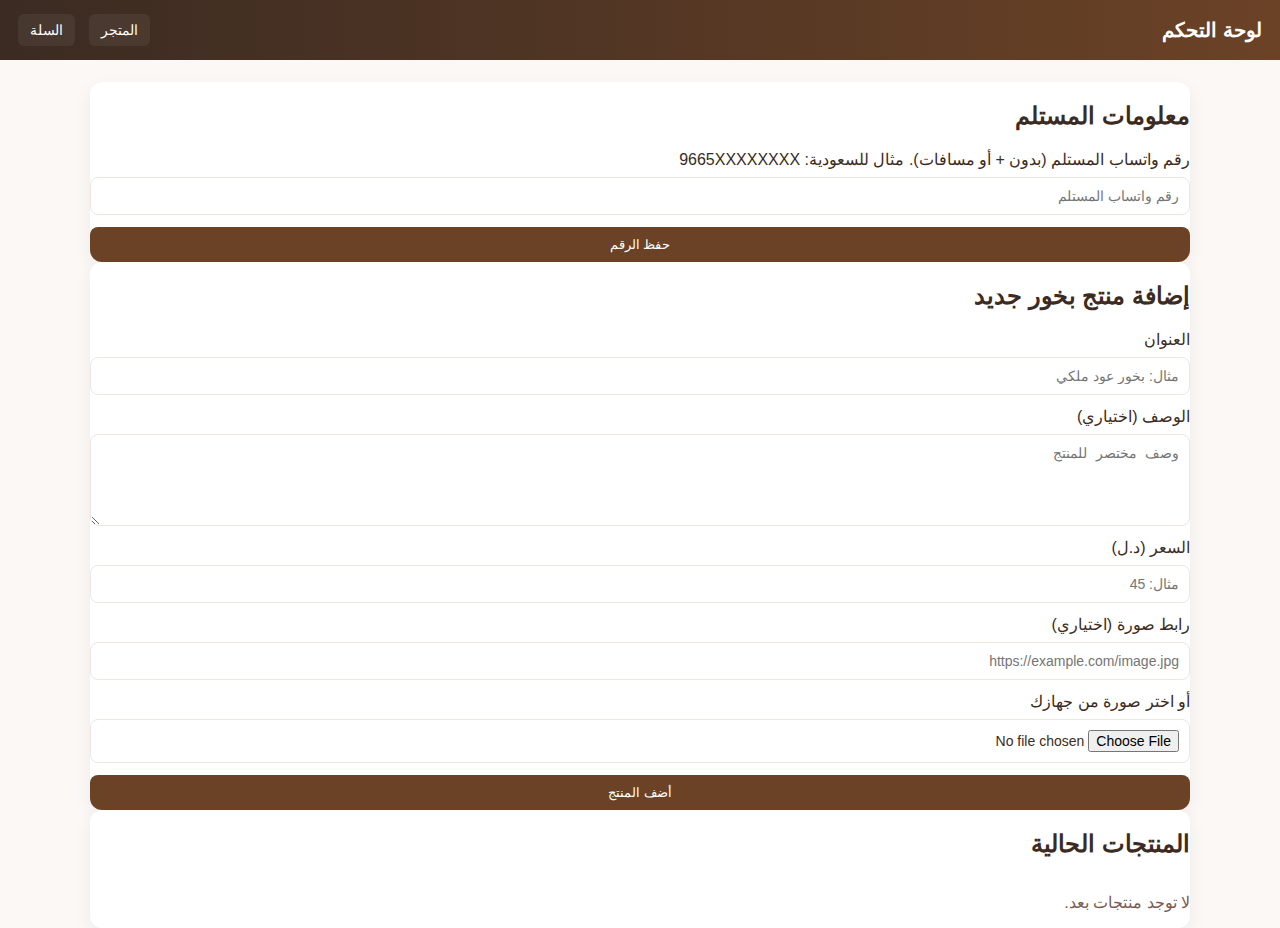
<file: admin.html>
<!doctype html>
<html lang="ar" dir="rtl">
<head>
  <meta charset="utf-8" />
  <meta name="viewport" content="width=device-width,initial-scale=1" />
  <title>لوحة التحكم - المتجر</title>
  <link rel="stylesheet" href="styles.css">
</head>
<body>
  <header class="site-header">
    <div class="brand">لوحة التحكم</div>
    <nav>
      <a class="nav-link" href="index.html">المتجر</a>
      <a class="nav-link" href="checkout.html">السلة</a>
    </nav>
  </header>

  <main class="container">
    <section class="card">
      <h2>معلومات المستلم</h2>
      <label>رقم واتساب المستلم (بدون + أو مسافات). مثال للسعودية: 9665XXXXXXXX</label>
      <input id="sellerPhone" placeholder="رقم واتساب المستلم" />
      <button id="savePhone">حفظ الرقم</button>
    </section>

    <section class="card">
      <h2>إضافة منتج بخور جديد</h2>
      <label>العنوان</label>
      <input id="title" placeholder="مثال: بخور عود ملكي" />
      <label>الوصف (اختياري)</label>
      <textarea id="description" rows="4" placeholder="وصف مختصر للمنتج"></textarea>
      <label>السعر (د.ل)</label>
      <input id="price" placeholder="مثال: 45" />
      <label>رابط صورة (اختياري)</label>
      <input id="image" placeholder="https://example.com/image.jpg" />
      <label>أو اختر صورة من جهازك</label>
      <input id="imageFile" type="file" accept="image/*" />
      <button id="addProduct">أضف المنتج</button>
    </section>

    <section class="card">
      <h2>المنتجات الحالية</h2>
      <div id="productList"></div>
    </section>
  </main>

  <script>
    function getProducts(){ try{ return JSON.parse(localStorage.getItem('products')||'[]'); }catch(e){return []} }
    function saveProducts(arr){ localStorage.setItem('products', JSON.stringify(arr)); }

    function renderList(){
      const list = document.getElementById('productList');
      const products = getProducts();
      if(products.length===0) { list.innerHTML = '<p class="empty">لا توجد منتجات بعد.</p>'; return; }
      list.innerHTML = products.map((p,idx)=>{
          return `<div class="admin-product"><img src="${p.image||'https://via.placeholder.com/120x90?text=بخور'}" alt=""><div><strong>${p.title}</strong><div class="small">${p.description||''}</div><div>${p.price} د.ل</div></div><div><button data-del="${idx}">حذف</button></div></div>`;
      }).join('');
      list.querySelectorAll('button[data-del]').forEach(b=> b.addEventListener('click', ()=>{
        const idx = b.getAttribute('data-del');
        const products = getProducts(); products.splice(idx,1); saveProducts(products); renderList();
      }));
    }

    document.getElementById('addProduct').addEventListener('click', ()=>{
      const title = document.getElementById('title').value.trim();
      const description = document.getElementById('description').value.trim();
      const price = document.getElementById('price').value.trim();
      const imageUrl = document.getElementById('image').value.trim();
      const imageFileInput = document.getElementById('imageFile');
      if(!title || !price){ alert('الرجاء إدخال العنوان والسعر'); return; }

      const products = getProducts();
      function pushProduct(img){
        products.push({title, description, price, image: img});
        saveProducts(products);
        renderList();
        // clear fields
        document.getElementById('title').value='';
        document.getElementById('description').value='';
        document.getElementById('price').value='';
        document.getElementById('image').value='';
        if(imageFileInput) imageFileInput.value = '';
      }

      // if a local file is selected, read as data URL and store that
      if(imageFileInput && imageFileInput.files && imageFileInput.files[0]){
        const file = imageFileInput.files[0];
        const reader = new FileReader();
        reader.onload = function(e){
          pushProduct(e.target.result);
        };
        reader.onerror = function(){ alert('حدث خطأ أثناء قراءة الصورة'); };
        reader.readAsDataURL(file);
      } else {
        // fallback to URL input (may be empty)
        pushProduct(imageUrl || '');
      }
    });

    // seller phone
    const phoneInput = document.getElementById('sellerPhone');
    phoneInput.value = localStorage.getItem('sellerPhone')||'';
    document.getElementById('savePhone').addEventListener('click', ()=>{
      const v = phoneInput.value.trim().replace(/[^0-9]/g,'');
      if(!v){ alert('ادخل رقم صالح بدون + أو مسافات'); return; }
      localStorage.setItem('sellerPhone', v); alert('تم حفظ الرقم');
    });

    renderList();
  </script>
</body>
</html>
</file>
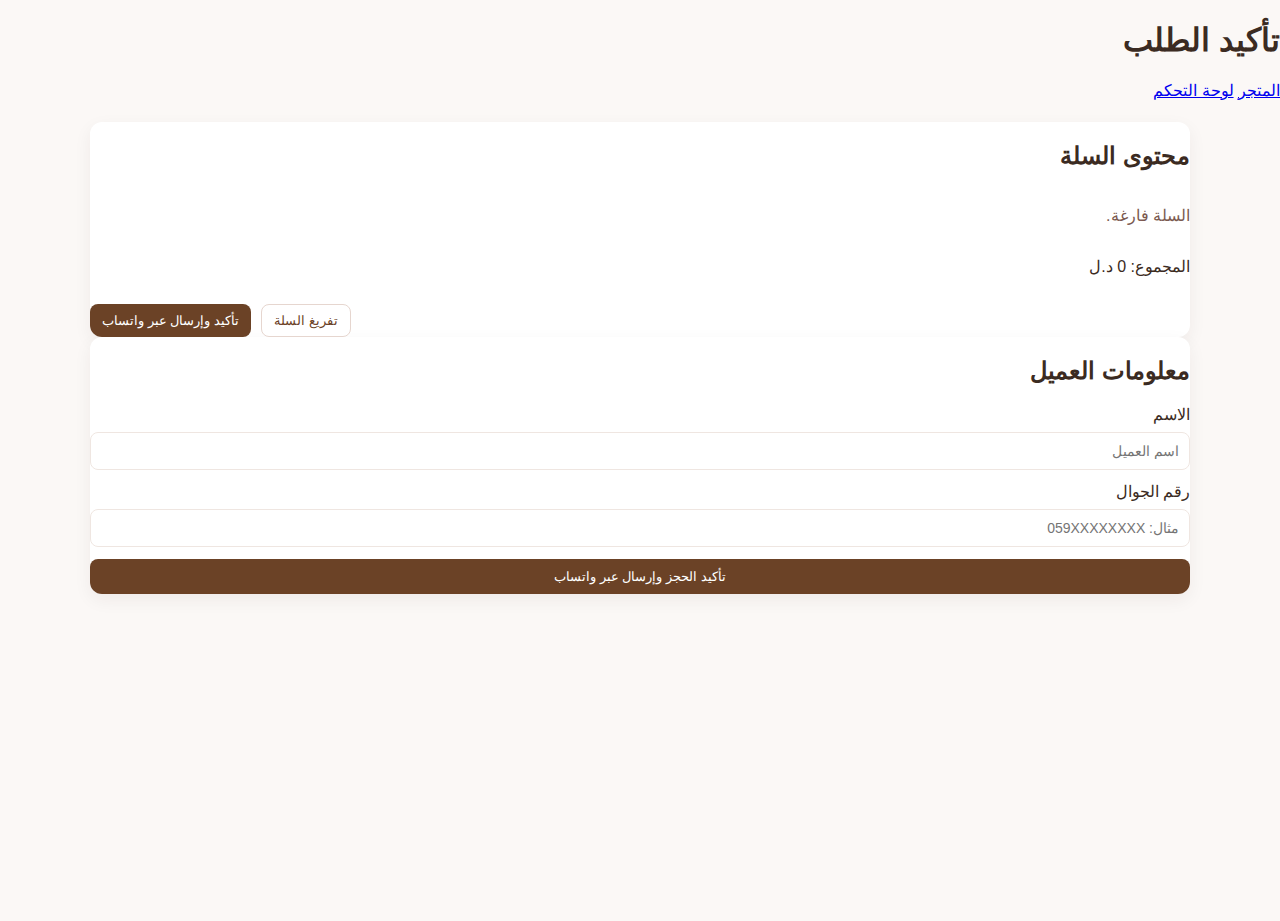
<file: checkout.html>
<!doctype html>
<html lang="ar" dir="rtl">
<head>
  <meta charset="utf-8" />
  <meta name="viewport" content="width=device-width,initial-scale=1" />
  <title>تأكيد الطلب</title>
  <link rel="stylesheet" href="styles.css">
</head>
<body>
  <header>
    <h1>تأكيد الطلب</h1>
    <nav>
      <a href="index.html">المتجر</a>
      <a href="admin.html">لوحة التحكم</a>
    </nav>
  </header>

  <main class="container">
    <section class="card">
      <h2>محتوى السلة</h2>
      <div id="cartItems" class="cart-list"></div>
      <p>المجموع: <span id="total">0</span> د.ل</p>
      <div class="cart-actions">
        <button id="clearCart" class="btn secondary">تفريغ السلة</button>
        <button id="proceedWhatsApp" class="btn">تأكيد وإرسال عبر واتساب</button>
      </div>
    </section>

    <section class="card">
      <h2>معلومات العميل</h2>
      <label>الاسم</label>
      <input id="custName" placeholder="اسم العميل" />
      <label>رقم الجوال</label>
      <input id="custPhone" placeholder="مثال: 059XXXXXXXX" />
      <button id="confirm">تأكيد الحجز وإرسال عبر واتساب</button>
    </section>
  </main>

  <script>
    function getCart(){ try{ return JSON.parse(localStorage.getItem('cart')||'{}'); }catch(e){return {}} }
    function getSeller(){ return localStorage.getItem('sellerPhone')||''; }

    function saveCart(cart){ localStorage.setItem('cart', JSON.stringify(cart)); window.dispatchEvent(new Event('cartUpdated')); }

    function renderCart(){
      const cart = getCart();
      const container = document.getElementById('cartItems');
      const items = [];
      let total=0;
      for(const id in cart){
        const it = cart[id];
        const lineTotal = (parseFloat(it.price)||0)*it.qty;
        total += lineTotal;
        const thumb = it.image ? `<img class="thumb" src="${it.image}" alt="${it.title}">` : `<div class="thumb"></div>`;
        const desc = it.description ? `<div class="desc">${it.description}</div>` : '';
        items.push(
          `<div class="cart-item" data-id="${id}">
            ${thumb}
            <div class="info">
              <div class="title">${it.title}</div>
              ${desc}
              <div class="meta">
                <div class="qty-controls">
                  <button class="decrease" data-id="${id}">-</button>
                  <div class="qty">${it.qty}</div>
                  <button class="increase" data-id="${id}">+</button>
                </div>
                <div style="display:flex;gap:8px;align-items:center">
                  <div class="line-price">${lineTotal} د.ل</div>
                  <button class="remove-btn" data-id="${id}">حذف</button>
                </div>
              </div>
            </div>
          </div>`
        );
      }
      container.innerHTML = items.length ? items.join('') : '<p class="empty">السلة فارغة.</p>';
      document.getElementById('total').textContent = total;
      attachCartHandlers();
    }

    function attachCartHandlers(){
      document.querySelectorAll('.increase').forEach(b=> b.addEventListener('click', ()=>{
        const id = b.getAttribute('data-id');
        const cart = getCart(); if(!cart[id]) return; cart[id].qty += 1; saveCart(cart); renderCart();
      }));
      document.querySelectorAll('.decrease').forEach(b=> b.addEventListener('click', ()=>{
        const id = b.getAttribute('data-id');
        const cart = getCart(); if(!cart[id]) return; cart[id].qty -= 1; if(cart[id].qty<=0) { delete cart[id]; } saveCart(cart); renderCart();
      }));
      document.querySelectorAll('.remove-btn').forEach(b=> b.addEventListener('click', ()=>{
        const id = b.getAttribute('data-id');
        const cart = getCart(); if(!cart[id]) return; delete cart[id]; saveCart(cart); renderCart();
      }));
    }

    // clear cart button
    document.getElementById('clearCart').addEventListener('click', ()=>{
      if(!confirm('هل تريد تفريغ السلة فعلاً؟')) return;
      localStorage.removeItem('cart'); window.dispatchEvent(new Event('cartUpdated')); renderCart();
    });

    // proceed via WhatsApp (uses existing confirm button functionality)
    document.getElementById('proceedWhatsApp').addEventListener('click', ()=>{
      // reuse existing confirm logic below (simulate click on old confirm)
      document.getElementById('confirm').click();
    });

    document.getElementById('confirm').addEventListener('click', ()=>{
      const name = document.getElementById('custName').value.trim();
      const phone = document.getElementById('custPhone').value.trim();
      if(!name || !phone){ alert('يرجى إدخال الاسم ورقم الجوال'); return; }
      const seller = getSeller();
      if(!seller){ alert('لم يتم ضبط رقم واتساب المستلم. افتح لوحة التحكم وأدخل رقم المستلم.'); return; }

      const cart = getCart();
      let total=0; let lines = [];
      for(const id in cart){ const it = cart[id]; const rowTotal = (parseFloat(it.price)||0)*it.qty; lines.push(`${it.title} x ${it.qty} = ${rowTotal} د.ل`); total += rowTotal; }

      if(Object.keys(cart).length===0){ alert('السلة فارغة'); return; }

      let message = `طلب جديد\n`;
      message += `اسم العميل: ${name}\n`;
      message += `جوال: ${phone}\n\n`;
      message += `المنتجات:\n`;
      message += lines.join('\n');
      message += `\n\nالمجموع: ${total} د.ل`;

      const encoded = encodeURIComponent(message);
      const url = `https://wa.me/${seller}?text=${encoded}`;
      window.open(url, '_blank');
    });

    renderCart();
  </script>
</body>
</html>
</file>
<file: styles.css>
:root{
	--brown-900: #3b2b22;
	--brown-700: #6b4226;
	--brown-500: #a67c52;
	--white: #ffffff;
	--bg: #fbf8f6;
}
html,body{ height:100% }
body{ font-family: 'Cairo', Arial, Helvetica, sans-serif; background:var(--bg); color:var(--brown-900); margin:0; padding:0; direction:rtl }
.site-header{ display:flex; align-items:center; justify-content:space-between; padding:18px 24px; background:linear-gradient(90deg,var(--brown-900),var(--brown-700)); color:var(--white) }
.site-header .brand{ font-weight:600; font-size:20px }
.site-header nav{ display:flex; gap:14px; align-items:center }
.site-header .nav-link{ color:var(--white); text-decoration:none; background:rgba(255,255,255,0.06); padding:8px 12px; border-radius:6px; font-size:14px }

.hero{ display:flex; gap:24px; align-items:center; padding:36px 24px; background: linear-gradient(180deg, rgba(255,255,255,0.02), transparent); }
.hero-content{ max-width:640px }
.hero h1{ margin:0 0 8px; font-size:34px; color:var(--brown-900) }
.hero p{ margin:0 0 16px; color:#4a352e }
.btn-primary{ display:inline-block; background:var(--brown-700); color:var(--white); padding:12px 18px; border-radius:8px; text-decoration:none }
.hero-image{ flex:1; height:180px; border-radius:12px; background-image:linear-gradient(135deg, rgba(166,124,82,0.12), rgba(107,66,38,0.12)); }

.container{ max-width:1100px; margin:22px auto; padding:0 18px }
.section-title{ margin:0 0 14px; font-size:22px }
.grid{ display:grid; grid-template-columns:repeat(auto-fit,minmax(260px,1fr)); gap:18px }

/* Force at least 3 columns on typical desktop widths, expand to 4 on very wide screens */
@media (min-width: 900px) {
	.grid { grid-template-columns: repeat(3, 1fr); }
}
@media (min-width: 1300px) {
	.grid { grid-template-columns: repeat(4, 1fr); }
}
.card{ background:var(--white); border-radius:12px; overflow:hidden; box-shadow:0 6px 18px rgba(58,38,30,0.06); display:flex; flex-direction:column }
.card-img{ width:100%; height:220px; object-fit:cover }
.card-body{ padding:14px; display:flex; flex-direction:column; gap:8px; flex:1 }
.card-title{ margin:0; font-size:18px; color:var(--brown-900) }
.card-desc{ margin:0; color:#5a433b; font-size:13px; min-height:36px }
.card-footer{ margin-top:auto; display:flex; align-items:center; justify-content:space-between; gap:12px }
.price{ font-weight:600; color:var(--brown-700) }
.add-btn{ background:var(--brown-700); color:var(--white); border:none; padding:8px 12px; border-radius:8px; cursor:pointer }

.empty{ color:#7b5a4f }

.cart-fab{ position:fixed; left:18px; bottom:18px; background:var(--brown-700); color:var(--white); padding:10px 14px; border-radius:28px; text-decoration:none; box-shadow:0 6px 18px rgba(107,66,38,0.25) }

.admin-product{ display:flex; gap:12px; align-items:center; padding:6px 0; border-bottom:1px solid #f0e9e6 }
.admin-product img{ width:80px; height:60px; object-fit:cover; border-radius:4px }
.cart-row{ padding:6px 0 }

/* Cart list (checkout) compact view */
.cart-list{ display:flex; flex-direction:column; gap:12px }
.cart-item{ display:flex; gap:12px; align-items:flex-start; padding:10px; border-radius:8px; background:#fff8f5; border:1px solid #f0e6e2 }
.cart-item .thumb{ width:78px; height:78px; flex:0 0 78px; border-radius:8px; object-fit:cover; background:#f6efe9 }
.cart-item .info{ flex:1; display:flex; flex-direction:column; gap:6px }
.cart-item .title{ font-weight:600; color:var(--brown-900); font-size:15px }
.cart-item .desc{ color:#6b4f45; font-size:13px; max-height:40px; overflow:hidden; text-overflow:ellipsis }
.cart-item .meta{ display:flex; gap:8px; align-items:center; justify-content:space-between }
.cart-item .qty{ background:transparent; padding:6px 8px; border-radius:6px; border:1px dashed #e6d6cf; color:#6b4f45 }
.cart-item .line-price{ font-weight:600; color:var(--brown-700) }

@media(max-width:720px){ .cart-item{ gap:10px } .cart-item .thumb{ width:68px; height:68px; flex:0 0 68px } }

/* small control buttons in cart */
.qty-controls{ display:flex; gap:6px; align-items:center }
.qty-controls button{ background:#fff; border:1px solid #e6d6cf; color:var(--brown-700); padding:6px 8px; border-radius:6px; cursor:pointer }
.remove-btn{ background:transparent; border:1px solid #f2d9d4; color:#b24b3a; padding:6px 8px; border-radius:6px; cursor:pointer }
.cart-actions{ display:flex; gap:10px; margin-top:12px; justify-content:flex-end }
.cart-actions .btn{ background:var(--brown-700); color:var(--white); padding:8px 12px; border-radius:8px; border:none; cursor:pointer }
.cart-actions .btn.secondary{ background:#fff; color:var(--brown-700); border:1px solid #e6d6cf }

@media(max-width:720px){ .hero{ flex-direction:column; align-items:flex-start } .hero-image{ width:100%; height:160px } }

/* Form controls styling */
.card input, .card textarea{ width:100%; padding:10px; margin:8px 0 12px; box-sizing:border-box; border:1px solid #efe6e1; border-radius:8px; font-size:14px; color:var(--brown-900); background:#fff }
.card textarea{ min-height:92px; resize:vertical }
.card button{ background:var(--brown-700); color:var(--white); border:none; padding:10px 14px; border-radius:8px; cursor:pointer }

/* Ensure header/nav look good on admin and mobile */
.site-header{ padding:14px 18px }
@media(max-width:600px){ .site-header{ flex-direction:column; align-items:flex-start; gap:8px } .site-header nav{ width:100%; display:flex; gap:8px; flex-wrap:wrap } }
</file>
